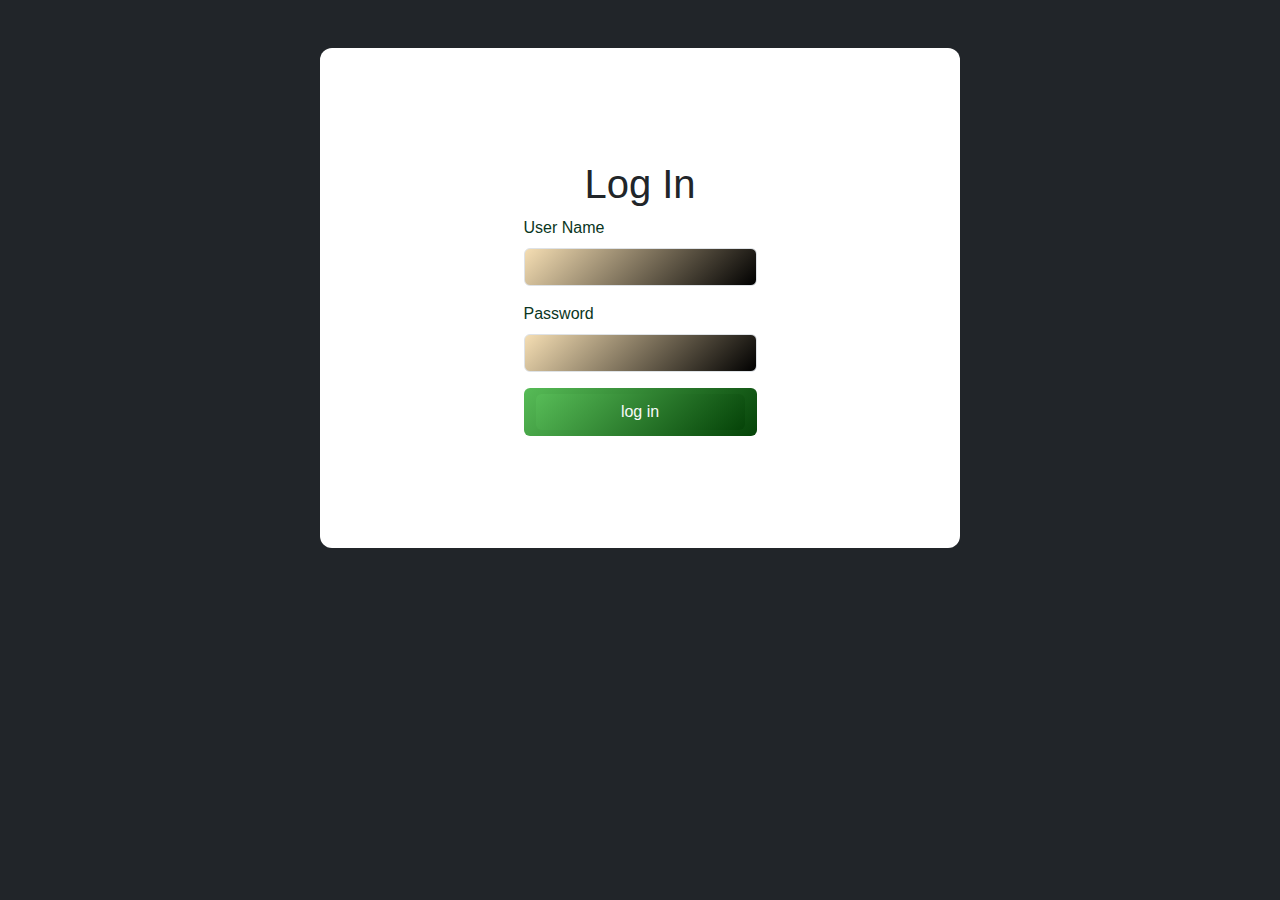
<file: login.html>
<!DOCTYPE html>
<html lang="en">
<head>
    <meta charset="UTF-8">
    <meta name="viewport" content="width=device-width, initial-scale=1.0">
    <link rel="stylesheet" href="./style/all.min.css">
    <link rel="stylesheet" href="./style/bootstrap.min.css">
    <link rel="stylesheet" href="./style/main.css">
    <title>login</title>
</head>
<body class="bg-dark">
    <div class="container my-5 d-flex justify-content-center align-items-center form">
        <div class=" my-5 p-5">
            <form>
              <h1 class="text-center">log in</h1>
                <div class="mb-3">
                  <label for="username" class="form-label text-success-emphasis">User Name</label>
                  <input type="text" class="form-control" id="username" >
                  <div  class="form-text validation text-danger d-none">wrong user name</div>
                  <div  class="form-text  text-danger d-none"> you should sign in</div>
                  <div  class="form-text  text-danger d-none available ">this is user name not available</div>
                </div>
                <div class="mb-3">
                  <label for="password" class="form-label text-success-emphasis">Password</label>
                  <input type="password" class="form-control" id="password">
                  <div  class="form-text validation text-danger d-none">wrong password</div>
                  <div  class="form-text  text-danger d-none available">this is password not available</div>
                </div>
               <div class="btn d-flex justify-content-center">

    <button type='button' class="btn d-block text-light w-100" id="btn-login">log in</button>
  

               </div>
              </form>
        </div>
      
    </div>
   
    <script src="js/login.js"></script>
</body>
</html>
</file>
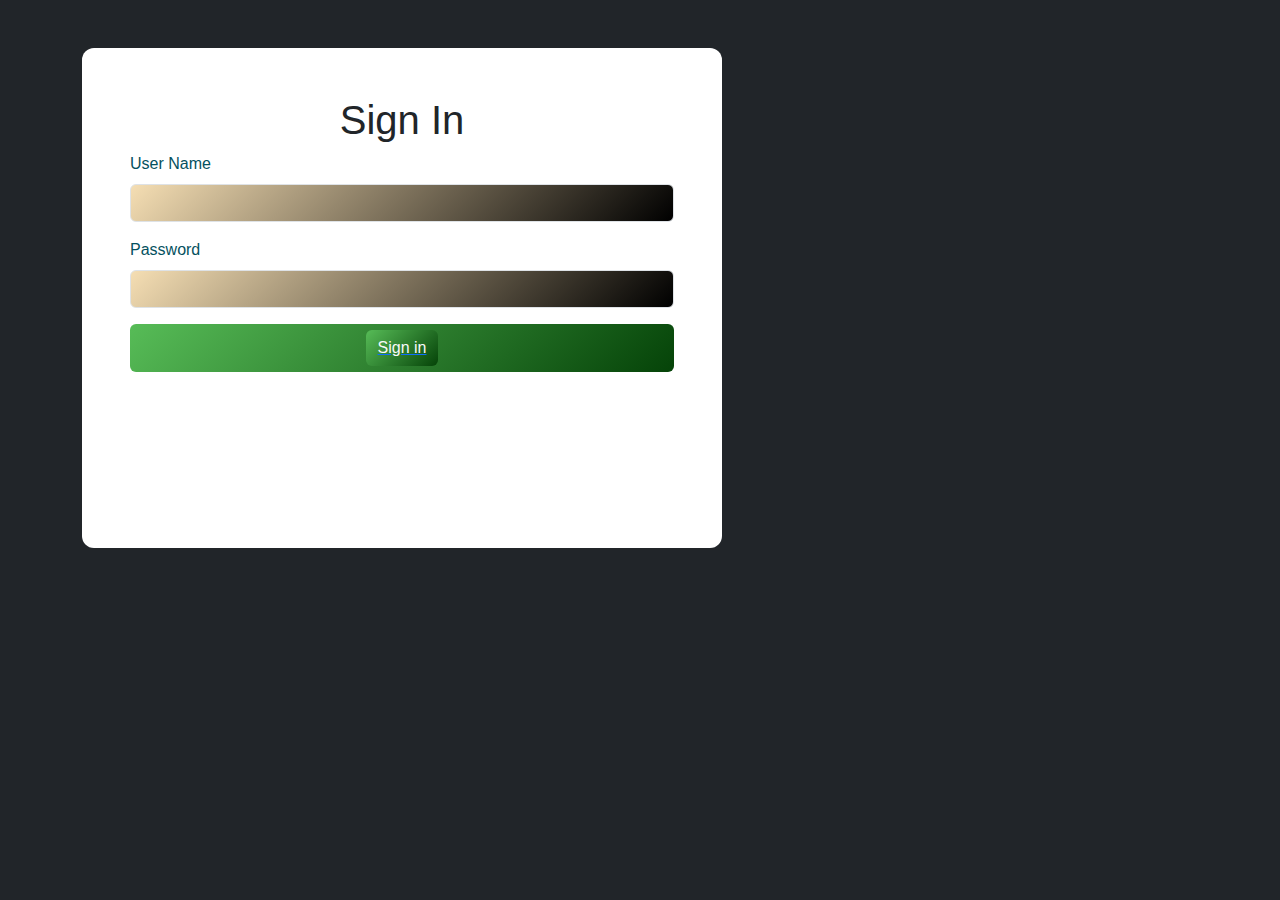
<file: regester.html>
<!DOCTYPE html>
<html lang="en">
<head>
    <meta charset="UTF-8">
    <meta name="viewport" content="width=device-width, initial-scale=1.0">
    <link rel="stylesheet" href="./style/all.min.css">
    <link rel="stylesheet" href="./style/bootstrap.min.css">
    <link rel="stylesheet" href="./style/main.css">
    <title>sign</title>
</head>
<body class="bg-dark">
    <div class="container my-5">
        <div class="form my-5 p-5">
            <form>
                <h1 class="text-center">sign in</h1>
                <div class="mb-3">
                  <label for="username" class="form-label text-info-emphasis">User Name</label>
                  <input type="text" class="form-control" id="username" >
                 
                </div>
                <div class="mb-3">
                  <label for="password" class="form-label text-info-emphasis">Password</label>
                  <input type="password" class="form-control" id="password">
                 
                </div>
               <div class="btn d-flex justify-content-center">
<a href="./login.html">

    <button type='button' class="btn  d-block text-light w-100" id="btnSign">Sign in</button>
</a>
               </div>
              </form>
        </div>
      
    </div>
    <script src="js/sign-up.js"></script>
</body>
</html>
</file>
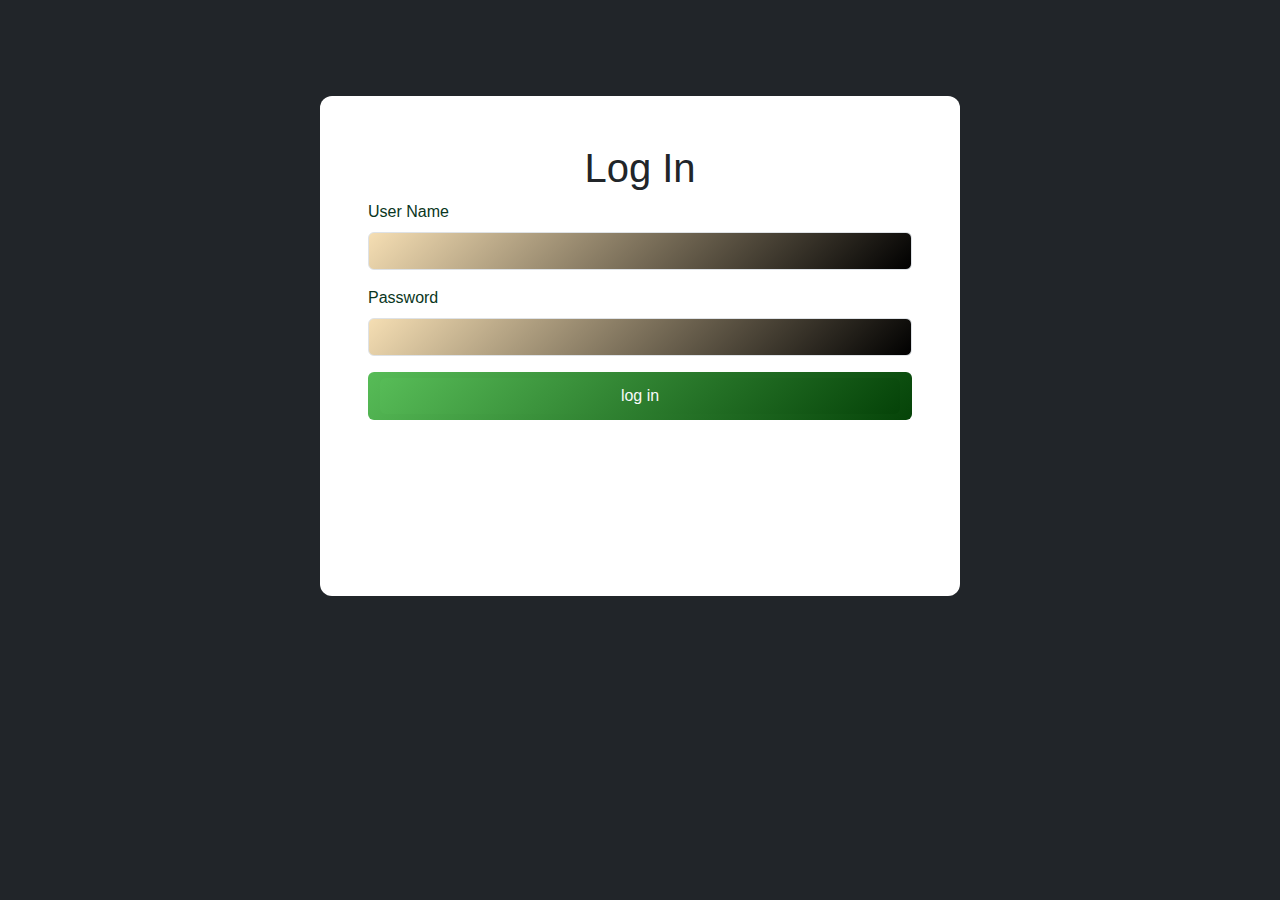
<file: landing bootstrap/login.html>
<!DOCTYPE html>
<html lang="en">
<head>
    <meta charset="UTF-8">
    <meta name="viewport" content="width=device-width, initial-scale=1.0">
    <link rel="stylesheet" href="/style/all.min.css">
    <link rel="stylesheet" href="/style/bootstrap.min.css">
    <link rel="stylesheet" href="/style/main.css">
    <title>login</title>
</head>
<body class="bg-dark">
    <div class="container my-5 d-flex justify-content-center align-items-center">
        <div class="form my-5 p-5">
            <form>
              <h1 class="text-center">log in</h1>
                <div class="mb-3">
                  <label for="username" class="form-label text-success-emphasis">User Name</label>
                  <input type="text" class="form-control" id="username" >
                  <div  class="form-text validation text-danger d-none">wrong user name</div>
                  <div  class="form-text  text-danger d-none"> you should sign in</div>
                  <div  class="form-text  text-danger d-none available ">this is user name not available</div>
                </div>
                <div class="mb-3">
                  <label for="password" class="form-label text-success-emphasis">Password</label>
                  <input type="password" class="form-control" id="password">
                  <div  class="form-text validation text-danger d-none">wrong password</div>
                  <div  class="form-text  text-danger d-none available">this is password not available</div>
                </div>
               <div class="btn d-flex justify-content-center">

    <button type='button' class="btn d-block text-light w-100" id="btn-login">log in</button>
  

               </div>
              </form>
        </div>
      
    </div>
   
    <script src="js/login.js"></script>
</body>
</html>
</file>
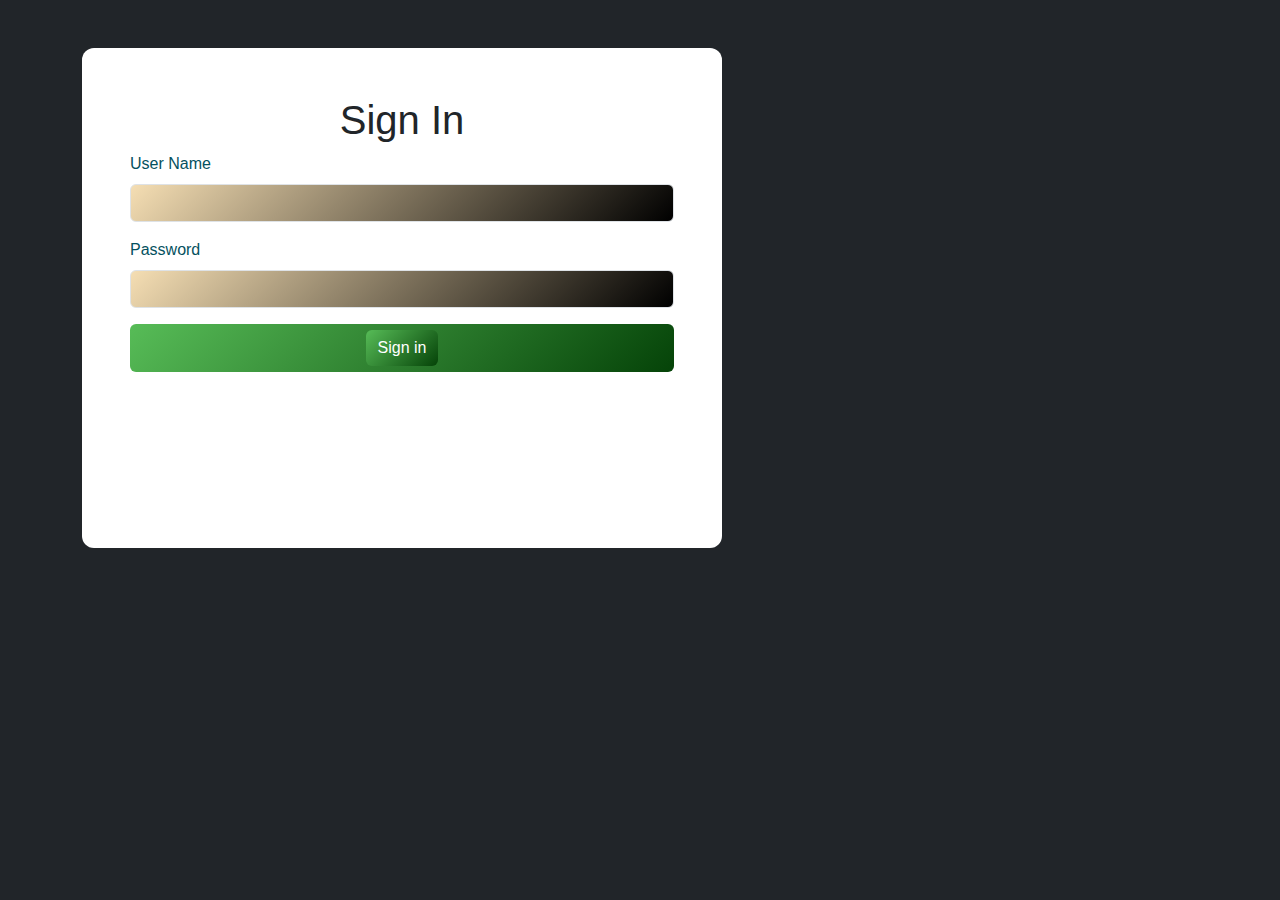
<file: landing bootstrap/regester.html>
<!DOCTYPE html>
<html lang="en">
<head>
    <meta charset="UTF-8">
    <meta name="viewport" content="width=device-width, initial-scale=1.0">
    <link rel="stylesheet" href="/style/all.min.css">
    <link rel="stylesheet" href="/style/bootstrap.min.css">
    <link rel="stylesheet" href="/style/main.css">
    <title>sign</title>
</head>
<body class="bg-dark">
    <div class="container my-5">
        <div class="form my-5 p-5">
            <form>
                <h1 class="text-center">sign in</h1>
                <div class="mb-3">
                  <label for="username" class="form-label text-info-emphasis">User Name</label>
                  <input type="text" class="form-control" id="username" >
                 
                </div>
                <div class="mb-3">
                  <label for="password" class="form-label text-info-emphasis">Password</label>
                  <input type="password" class="form-control" id="password">
                 
                </div>
               <div class="btn d-flex justify-content-center">
<a href="/login.html">

    <button type='button' class="btn btn-success w-100" id="btnSign">Sign in</button>
</a>
               </div>
              </form>
        </div>
      
    </div>
    <script src="js/sign-up.js"></script>
</body>
</html>
</file>
<file: style/main.css>
/* vendor */
* {
  margin: 0;
  padding: 0;
  box-sizing: border-box;

}
:root  {
  --navbar: #0b9586 !important;
  --yellow: #ffbb1c !important;
  --button: #3cab90 !important;
  --number: #84bd3a !important;
  --bg:#3CAB900D !important;
  --footer: #283646 !important;

}
body {
  text-transform: capitalize;
  font-family: "Inter", sans-serif;
  overflow-x: hidden;
  section{
    margin: 50px 0;
  }
}

.btne {
  background:#ffbb1c ;
  border: 1px solid transparent;

  margin: 50px 20px;
  width: 173;
  height: 41;
  padding-top: 12px;
  padding-right: 34px;
  padding-bottom: 12px;
  padding-left: 34px;
  gap: 10px;
  border-radius: 109px;
}
.call{
  
  margin: 50px 20px;
  width: 173;
  height: 41;
  padding-top: 12px;
  padding-right: 34px;
  padding-bottom: 12px;
  padding-left: 34px;
  gap: 10px;
  border-radius: 109px;
  background:#0b9586 ;
  border: 1px solid transparent;
  color: wheat;
}

/* header */
header {
  background-color: var(--navbar);
  nav {
 
    a{
      font-size: 18px !important;
      color: #fff !important;
       }
  }
  
  span{
    font-size: 18px;
    color: #fff !important;
    
  }
  h3{
    color: #fff !important;
  }

}
p{
  flex-wrap: wrap;
}
/* landing */

.hero {
  background: url(../img/images/solar-panels-meadow\ 1.png);
  background-position: center;
  background-size: cover;
  height: 100vh;
  color: floralwhite;
  margin: 0;
}
.img{
  background: url(../img/images/8116\ 1\ \(1\).png);
  background-position: center;
  background-size: cover;
  height: 50vh;
  background-attachment: fixed;
  color: floralwhite;
  .img-text{
    width: 858px;
height: 311px;
gap: 32px;
border-radius: 12px;
padding: 44px;
background: #00000091;


  }
}
/* footer */
.footer{
 
  display: flex;
  justify-content: space-around;
  ul{
    display: flex;
    justify-content: space-between;
    list-style: none;
    margin: 0;
    padding: 0;
    width: 499px;
    li{
      font-family: Inter;
      font-weight: 400;
      font-size: 16px;
      line-height: 24px;
      letter-spacing: 0%;
    }
    a{
      text-decoration: none;
      color: #fff;
      font-size: 16px;
      margin: 1rem;
    }
  }
  .inputs{

margin: 3rem;
h4{
  font-family: Inter;
  font-weight: 700;
  font-size: 24px;
  line-height: 36px;
  letter-spacing: 0%;
  color: #fff;
}
    input{
      width: 406px;
      height: 48px;
      padding-left: 20px;
      border-radius: 38px;
      border-width: 1px;
      
    }
  }

}
.coursel{
  background: #3CAB900F;
  span{
    color: #0b9586;

  }
}
.power{
  background: url(../img/images/8116\ 1.png);
  background-position: center;
  background-size: cover;
  height: 50vh;
  .text-img{
    color: #fff;
    align-items: center;
    width: 678px;
height: 212px;
gap: 32px;

  }
}
.d-flex{
 
  span{
    color: #84BD3A;
   
    font-weight: 700;
    font-size: 20px;
    line-height: 23.28px;
    letter-spacing: 4px;
    
  }
}
.Rectangle{
  position: relative;
  .Solar{
    position: absolute;
    bottom: 0;
    left: -40px;
    border-radius: 12px;
    
  }
}
.lorem{
  width: 358.6666564941406px;
}
.enrgy{
  background: #3CAB900D !important;
  border-radius: 12px;
  border: 1px solid #3CAB90;
  width: 358.6666564941406px !important;
  margin: 1rem;
  a{
    color: black ;
  }


}
button{
  font-family: Inter;
font-weight: 600;
font-size: 16px;
line-height: 24px;
letter-spacing: 0%;
color: #3CAB90;
border: transparent;
i{
color: #3CAB90;
}

}
.products{
  background: #FFBB1C0D;
width: 100%;
height: 100%
}
/* login  */
.form{
  height: 500px !important;
  background: white !important;
  width: 50vw !important;
  border-radius: 12px;
  input{
    width: 100%;
    background: linear-gradient(135deg, wheat, black)
    
  }
  .btn{
    background: linear-gradient(135deg, rgb(87, 188, 87), rgb(5, 67, 8));
  border: none;
  transition: 1s;
  }
 
}
</file>
